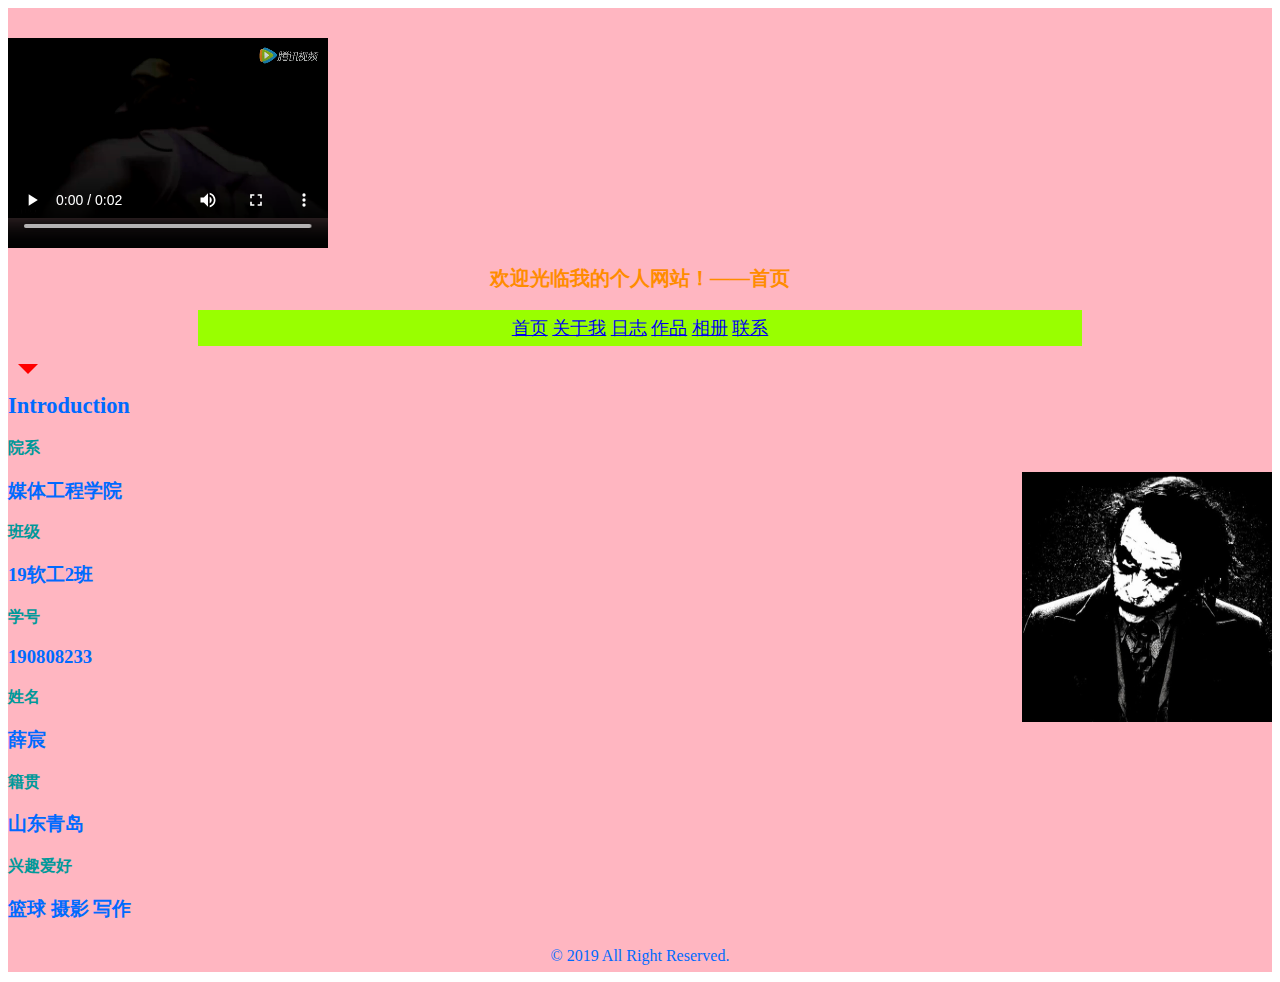
<file: index.html>
﻿<!doctype html>
<html>
<head>
<meta charset="utf-8">
<title>190808233薛宸的个人网站——首页</title>
	<link rel="stylesheet" href="css/main.css" type="text/css"/>
</head>

<body>
<div id="box">
<video width="320" height="240" controls="controls" autoplay="autoplay">
	<source src="rsc/2.mp4" type="video/mp4">
	<source src="rsc/2.ogg" type="video/ogg">
	对不支持video元素的浏览器提示
</video>
<h1><strong>欢迎光临我的个人网站！——首页</strong></h1>
<p class="nav"><a href="index.html">首页</a> 
<a href="about.html">关于我</a> 
<a href="diary.html">日志</a> 
<a href="works.html">作品</a> 
<a href="photo.html">相册</a> 
<a href="contact.html">联系</a> </p>
	<div class="tri"></div>

<h3><strong><big>Introduction</big></strong></h3>
<h2><b>院系</b></h2>
<img src="images/profile.jpg" width="250" height="250" align="right">
<h3>媒体工程学院</h3>
<h2><b>班级</b></h2>
<h3>19软工2班</h3>
<h2><b>学号</b></h2>
<h3>190808233</h3>
<h2><b>姓名</b></h2>
<h3>薛宸</h3>
<h2><b>籍贯</b></h2>
<h3>山东青岛</h3>
<h2><b>兴趣爱好</b></h2>
<h3>篮球 摄影 写作</h3>

	<p class="copyright">© 2019 All Right Reserved.</p>
	</div>

</body>
</html>
</file>
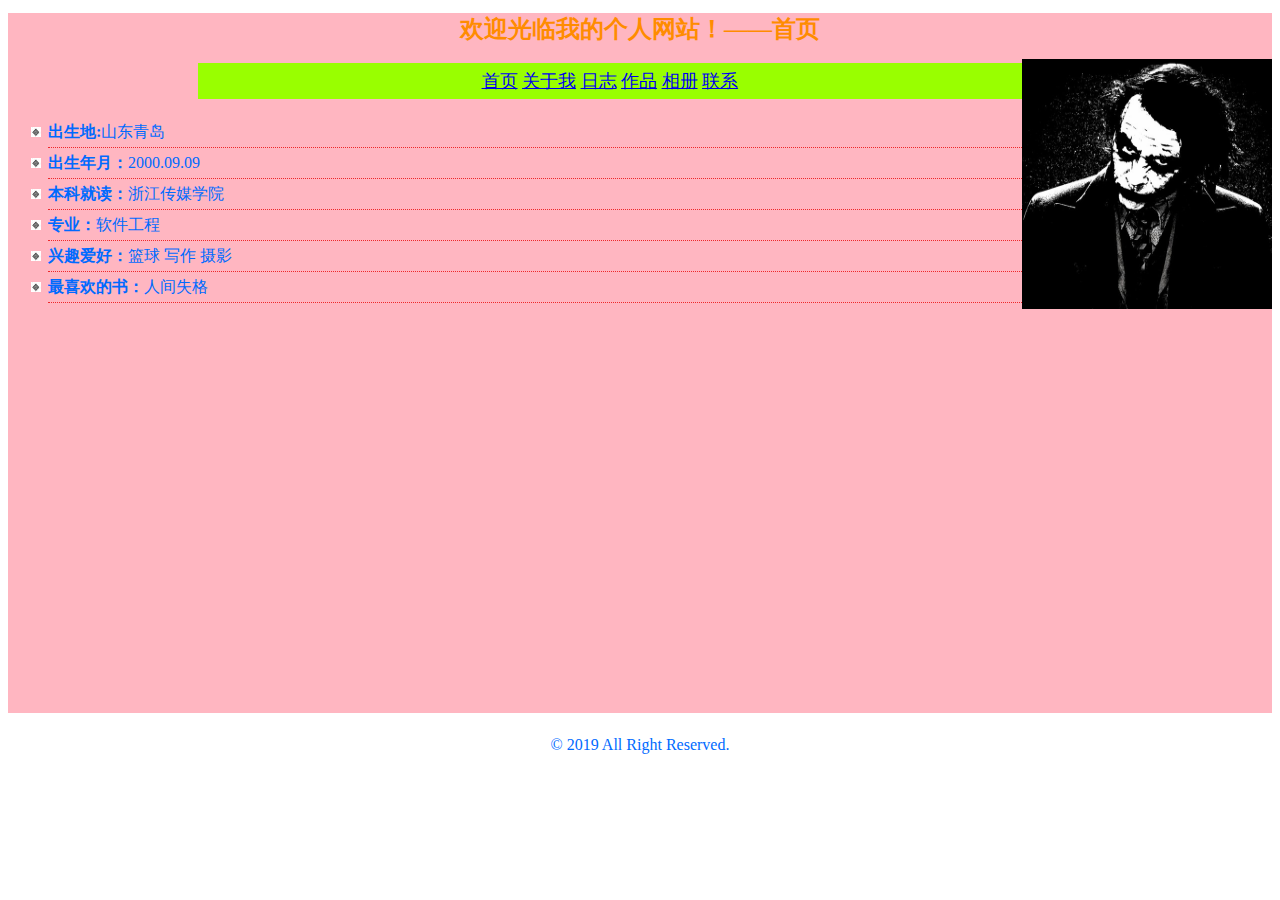
<file: about.html>
<!doctype html>
<html>
<head>
<meta charset="utf-8">
<title>about</title>
	<style>
		li{
			height: 30px;
			line-height: 30px;
			list-style-image: url("images/2.jpg");
			border-bottom: 1px dotted #EE282B;
		}
	</style>
	<link rel="stylesheet" href="css/main.css" type="text/css"/>
</head>

<body>
	<div id="box">
<h1><strong><big>欢迎光临我的个人网站！——首页</big></strong></h1>
<img src="images/profile.jpg" alt="头像" width="250" height="250" align="right">
<p class="nav">
<a href="index.html">首页</a> 
<a href="about.html">关于我</a> 
<a href="diary.html">日志</a> 
<a href="works.html">作品</a> 
<a href="photo.html">相册</a> 
<a href="contact.html">联系</a></p>
<ul type="disc">
<li><strong>出生地:</strong>山东青岛</li>
<li><strong>出生年月：</strong>2000.09.09</li>
<li><strong>本科就读：</strong>浙江传媒学院</li>
<li><strong>专业：</strong>软件工程</li>
<li><strong>兴趣爱好：</strong>篮球 写作 摄影</li>
<li><strong>最喜欢的书：</strong>人间失格</li></ul>
		</div>
<p class="copyright">© 2019 All Right Reserved.</p>
</body>
</html>
</file>
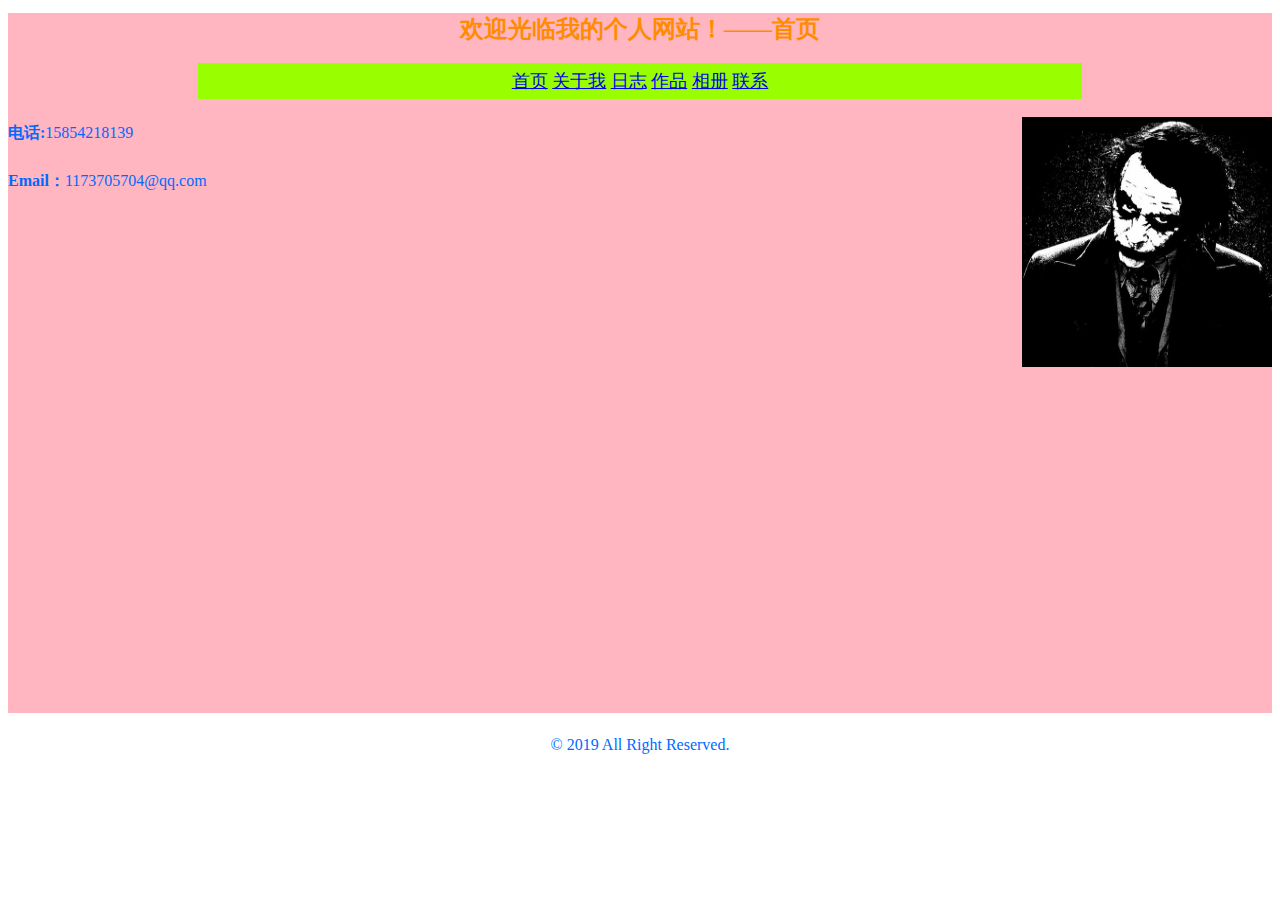
<file: contact.html>
<!doctype html>
<html>
<head>
<meta charset="utf-8">
<title>about</title>
	<link rel="stylesheet" href="css/main.css" type="text/css"/>
</head>

<body>
	<div id="box">
<h1><strong><big>欢迎光临我的个人网站！——首页</big></strong></h1>
<p class="nav"><a href="index.html">首页</a> 
<a href="about.html">关于我</a> 
<a href="diary.html">日志</a> 
<a href="works.html">作品</a> 
<a href="photo.html">相册</a> 
	<a href="contact.html">联系</a> </p>
<img src="images/profile.jpg" alt="头像" width="250" height="250" align="right">
<p><strong>电话:</strong>15854218139</p>
<p><strong>Email：</strong>1173705704@qq.com</p>
	</div>
<p class="copyright">© 2019 All Right Reserved.</p>

</body>
</html>
</file>
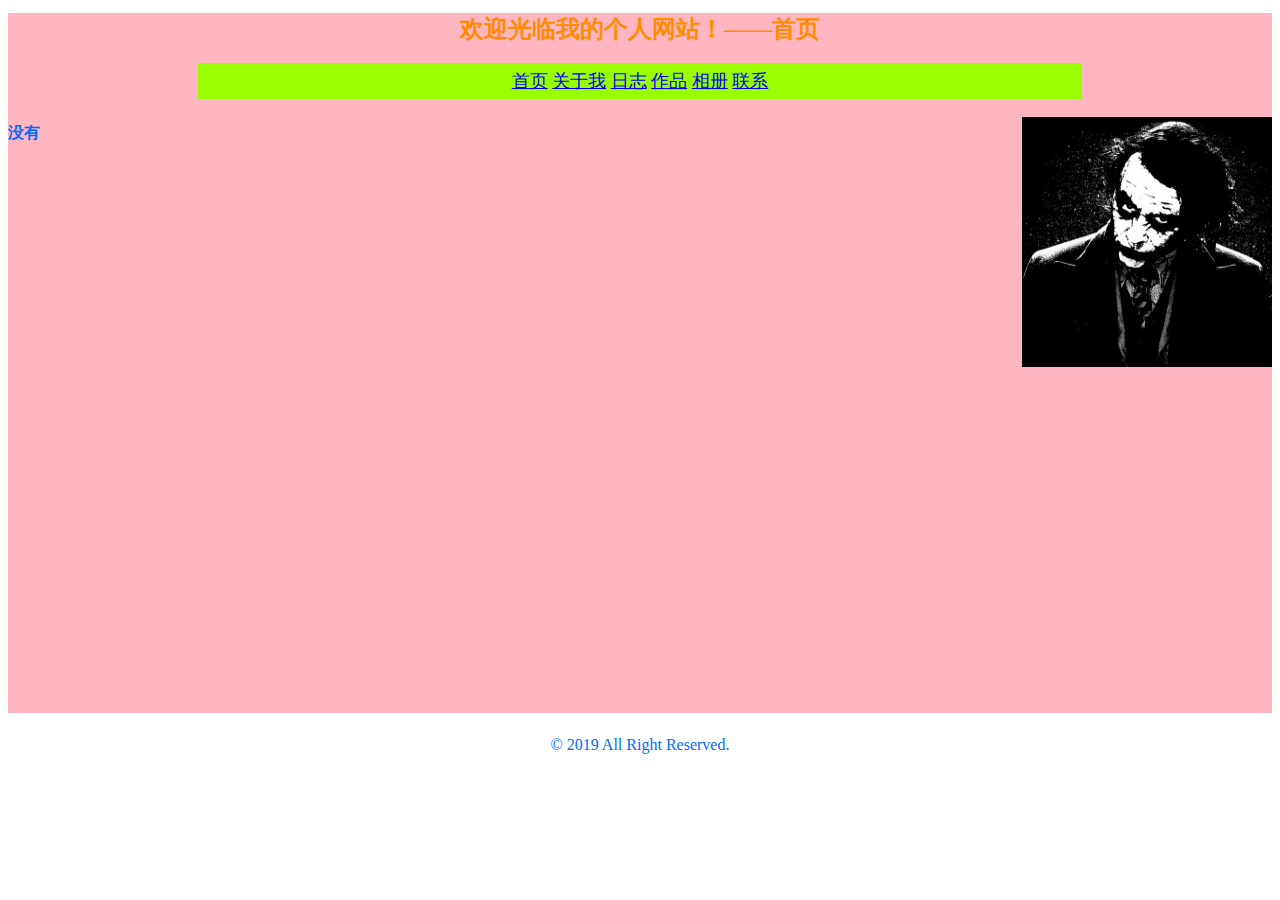
<file: diary.html>
<!doctype html>
<html>
<head>
<meta charset="utf-8">
<title>about</title>
	<link rel="stylesheet" href="css/main.css" type="text/css"/>
</head>

<body>
	<div id="box">
<h1><strong><big>欢迎光临我的个人网站！——首页</big></strong></h1>
<p class="nav"><a href="index.html">首页</a> 
<a href="about.html">关于我</a> 
<a href="diary.html">日志</a> 
<a href="works.html">作品</a> 
<a href="photo.html">相册</a> 
	<a href="contact.html">联系</a></p> 
<img src="images/profile.jpg" alt="头像" width="250" height="250" align="right">
<p><strong>没有</strong></p>
		</div>
<p class="copyright">© 2019 All Right Reserved.</p>
</body>
</html>
</file>
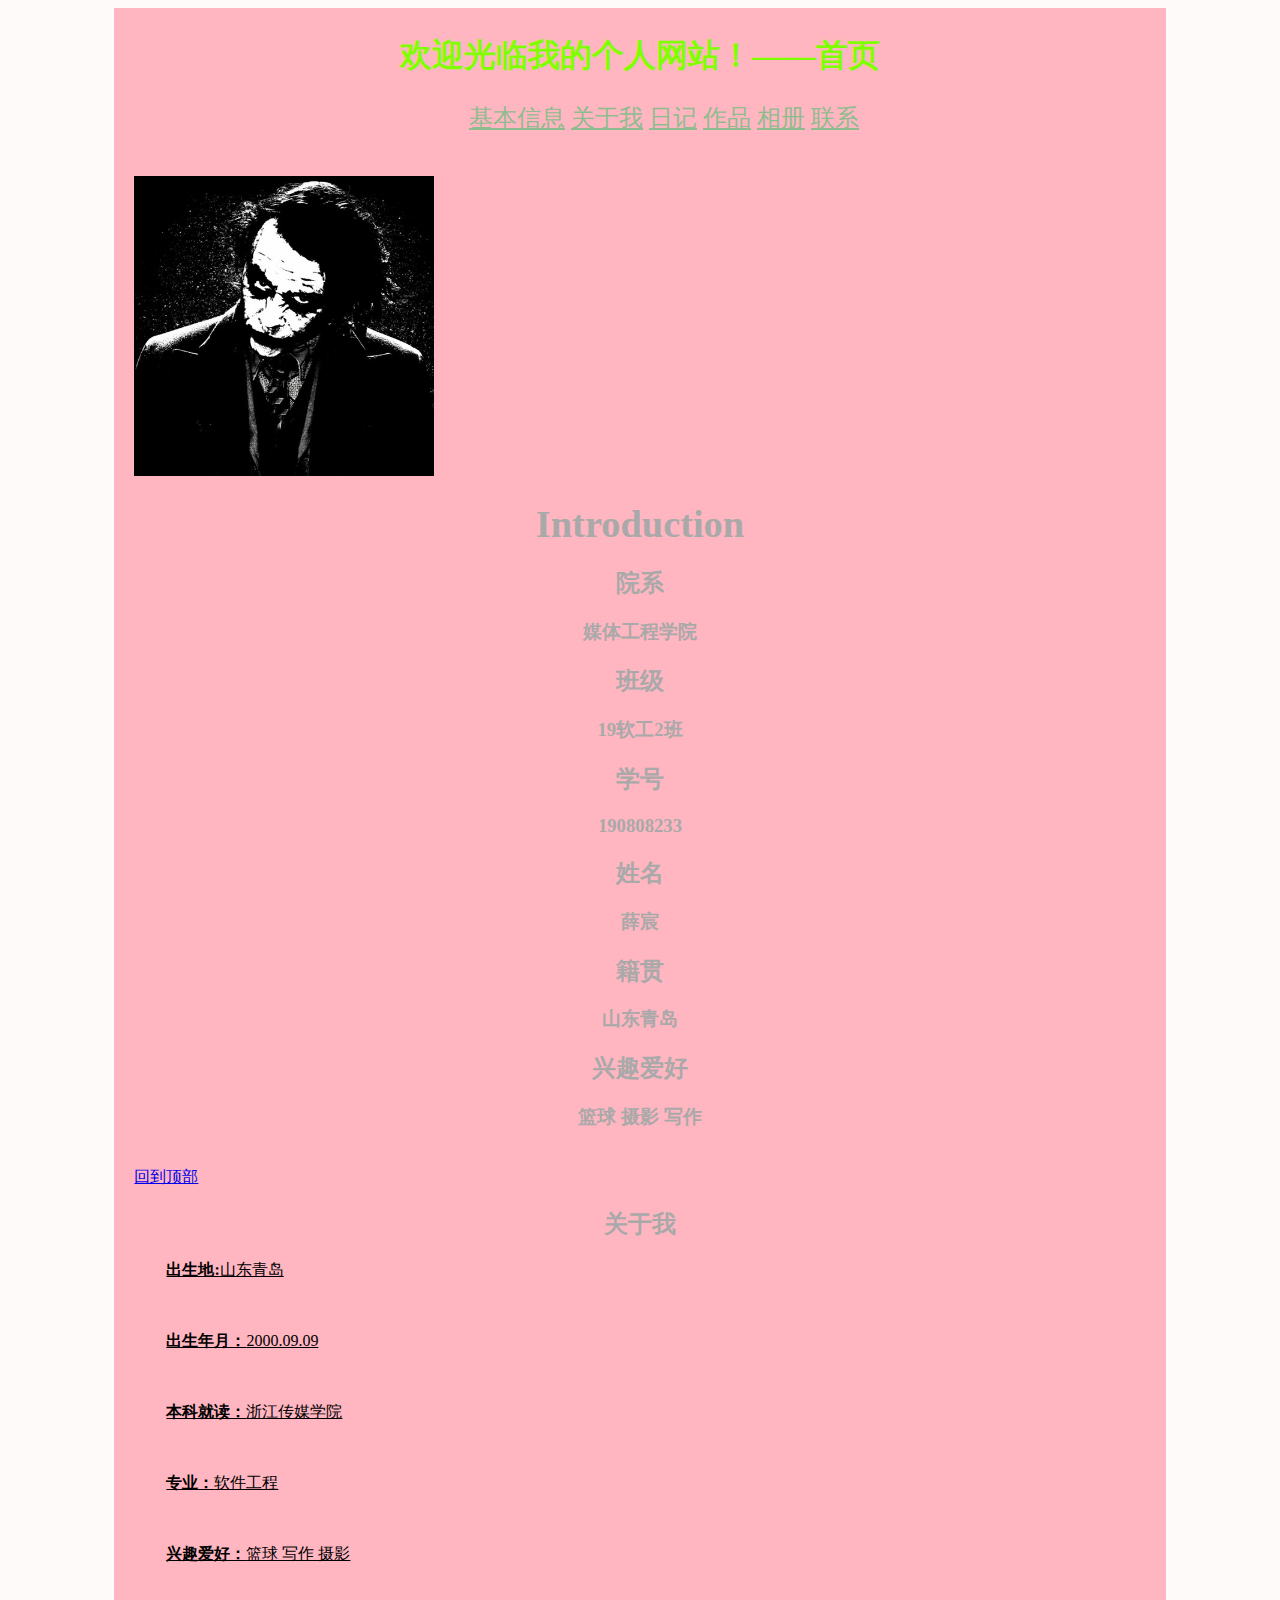
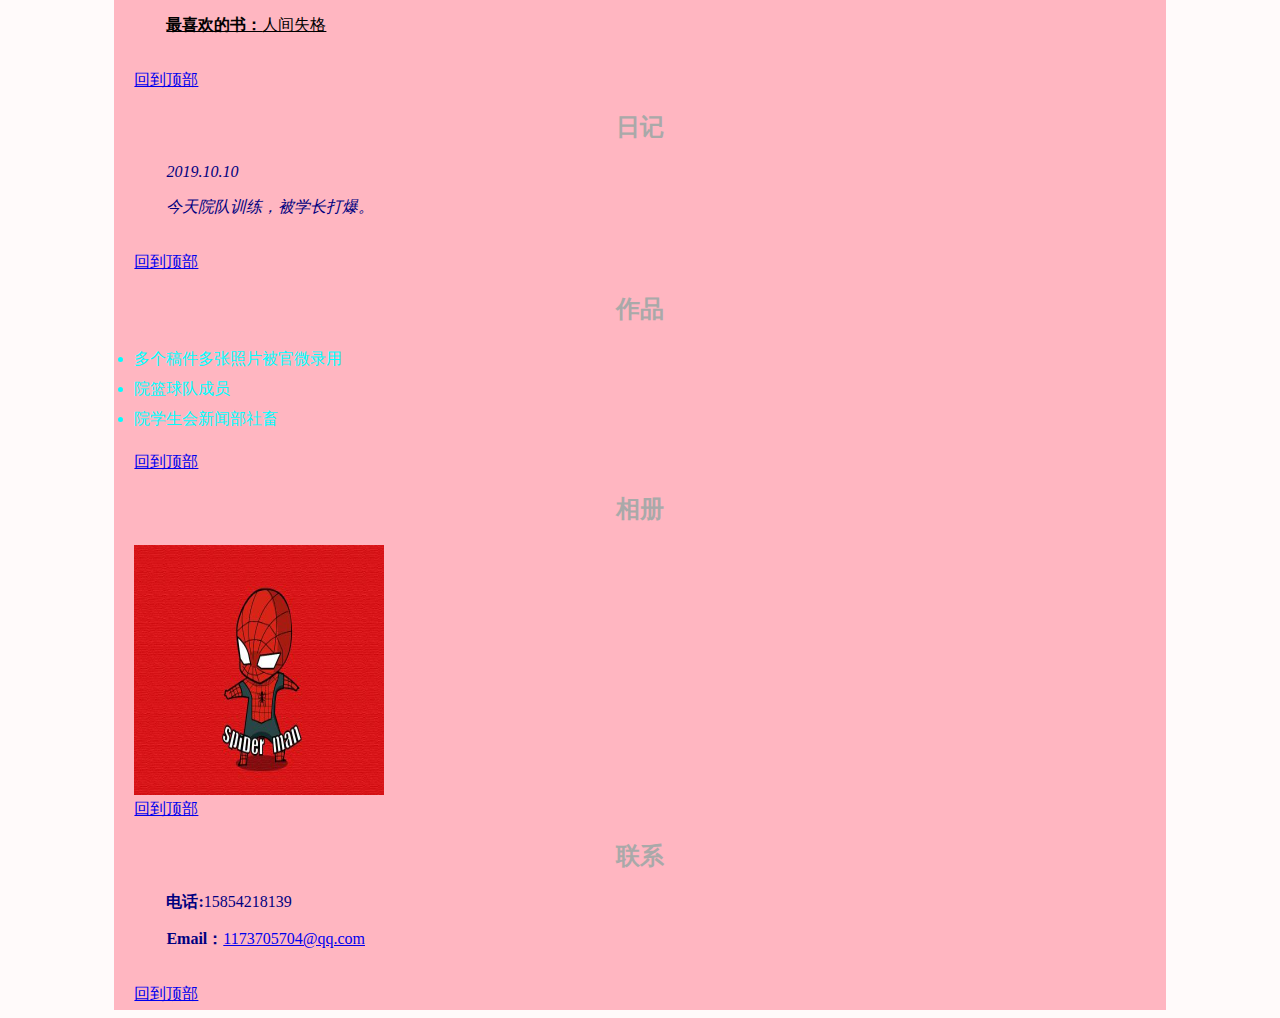
<file: index2.html>
﻿<!doctype html>
<html>
<head>
<meta charset="utf-8">
<title>190808233薛宸的博客主页</title>
<style>
	body{
		background-color:snow;
		color:navy;
		font-size: 16px;	
	}
	h1,h2,h3,h4{
		font-family:华文楷体,楷体,宋体;
		color:darkgray;
		text-align:center;
		font-size: normal;
		min-height: 16px;
	}
	p{
		font-family: 华文楷体,楷体,宋体;
		text-indent:2em;
	}
	p.begin{
		color:black;
	 
		text-decoration:underline;
	}
	p.begina{
		text-align:center;
		font-size:24px;
	}
	p.begina a{
		texe-decoration:none;
		color:darkseagreen;
	}	
	.strong{
		font-weight: bold;
		color: chartreuse;
	}
	#p2{
		font-style:italic;
	}
	#container{
		width: 80%;
		margin: 0px auto;
		padding: 5px 20px;
		background-color: lightpink;
	}
	li{
		height: 30px;
		line-height: 30px;
		color: aqua;
	}
</style>
</head>

<body>
	<div id="container">
<audio controlsautoplay="autoplay">
	<source src="rsc/1.mp3" type="audio/mp3"/>
	<source src="rsc/1.ogg" type="audio/ogg"/>
	对不支持audio元素的浏览器提示
</audio>
<a name="top" id="top"></a>
	<h1><strong><span class="strong">欢迎光临我的个人网站！——首页</span></strong></h1>


<p class="begina"><a href="#info">基本信息</a>
<a href="#about">关于我</a>
<a href="#diary">日记</a>
<a href="#works">作品</a>
<a href="#photo">相册</a>
	<a href="#contact">联系</a></p><br/>


<img src="images/profile.jpg" alt="头像" width="300" height="300">
<a name="info" id="info"></a>
<h1><strong><big>Introduction</big></strong></h1>
<h2><b>院系</b></h2>
<h3>媒体工程学院</h3>
<h2><b>班级</b></h2>
<h3>19软工2班</h3>
<h2><b>学号</b></h2>
<h3>190808233</h3>
<h2><b>姓名</b></h2>
<h3>薛宸</h3>
<h2><b>籍贯</b></h2>
<h3>山东青岛</h3>
<h2><b>兴趣爱好</b></h2>
<h3>篮球 摄影 写作</h3></br>
<a href="#top">回到顶部</a></br>

<a name="about" id="about"></a>
<h2>关于我</h2>
<p class="begin"><strong>出生地:</strong>山东青岛</p></br>
<p class="begin"><strong>出生年月：</strong>2000.09.09</p></br>
<p class="begin"><strong>本科就读：</strong>浙江传媒学院</p></br>
<p class="begin"><strong>专业：</strong>软件工程</p></br>
<p class="begin"><strong>兴趣爱好：</strong>篮球 写作 摄影</p></br>
<p class="begin"><strong>最喜欢的书：</strong>人间失格</p></br>
<a href="#top">回到顶部</a></br>

<a name="diary" id="diary"></a>
<h2>日记</h2>
<p id="p2">2019.10.10</p>
<p id="p2">今天院队训练，被学长打爆。</p></br>
<a href="#top">回到顶部</a></br>

<a name="works" id="works"></a>
<h2>作品</h2>
<li>多个稿件多张照片被官微录用</li>
<li>院篮球队成员</li>
<li>院学生会新闻部社畜</li></br>
<a href="#top">回到顶部</li></br>

<a name="photo" id="photo"></a>
<h2>相册</h2>
<img src="images/1.jpg" width="250" height="250"></br>
<a href="#top">回到顶部</a></br>

<a name="contact" id="contact"></a>
<h2>联系</h2>
<p><strong>电话:</strong>15854218139</p>
<p><strong>Email：</strong><a href="mail to:1173705704@qq.com">1173705704@qq.com</a></p></br>

<a href="#top">回到顶部</a></br>
</div>
</body>
</html>
</file>
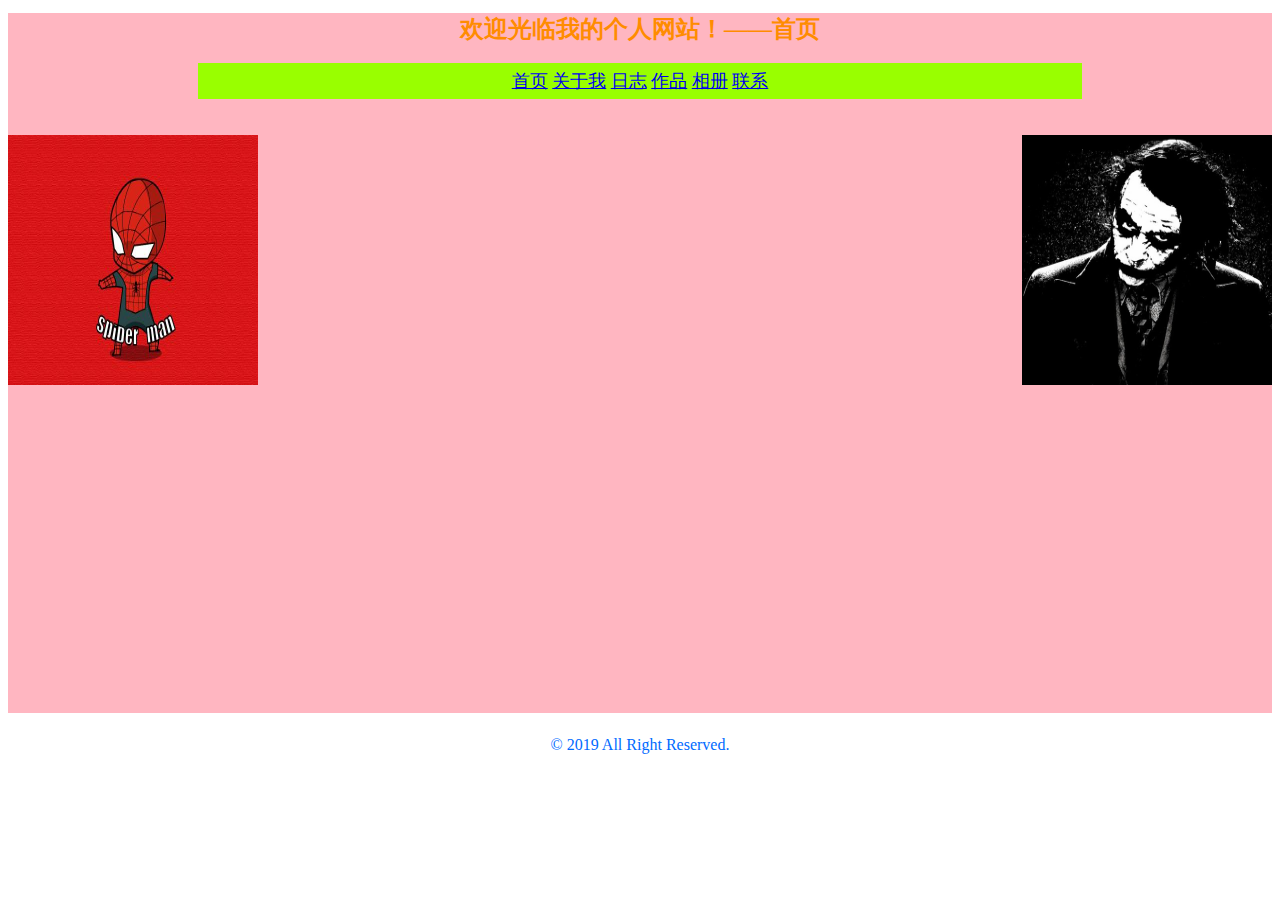
<file: photo.html>
<!doctype html>
<html>
<head>
<meta charset="utf-8">
<title>about</title>
	<link rel="stylesheet" href="css/main.css" type="text/css"/>
</head>

<body>
	<div id="box">
<h1><strong><big>欢迎光临我的个人网站！——首页</big></strong></h1>
<p class="nav"><a href="index.html">首页</a> 
<a href="about.html">关于我</a> 
<a href="diary.html">日志</a> 
<a href="works.html">作品</a> 
<a href="photo.html">相册</a> 
	<a href="contact.html">联系</a> </p></br>
<img src="images/profile.jpg" alt="头像" width="250" height="250" align="right">
<img src="images/1.jpg" width="250" height="250">
	</div>
<p class="copyright">© 2019 All Right Reserved.</p>
</body>
</html>
</file>
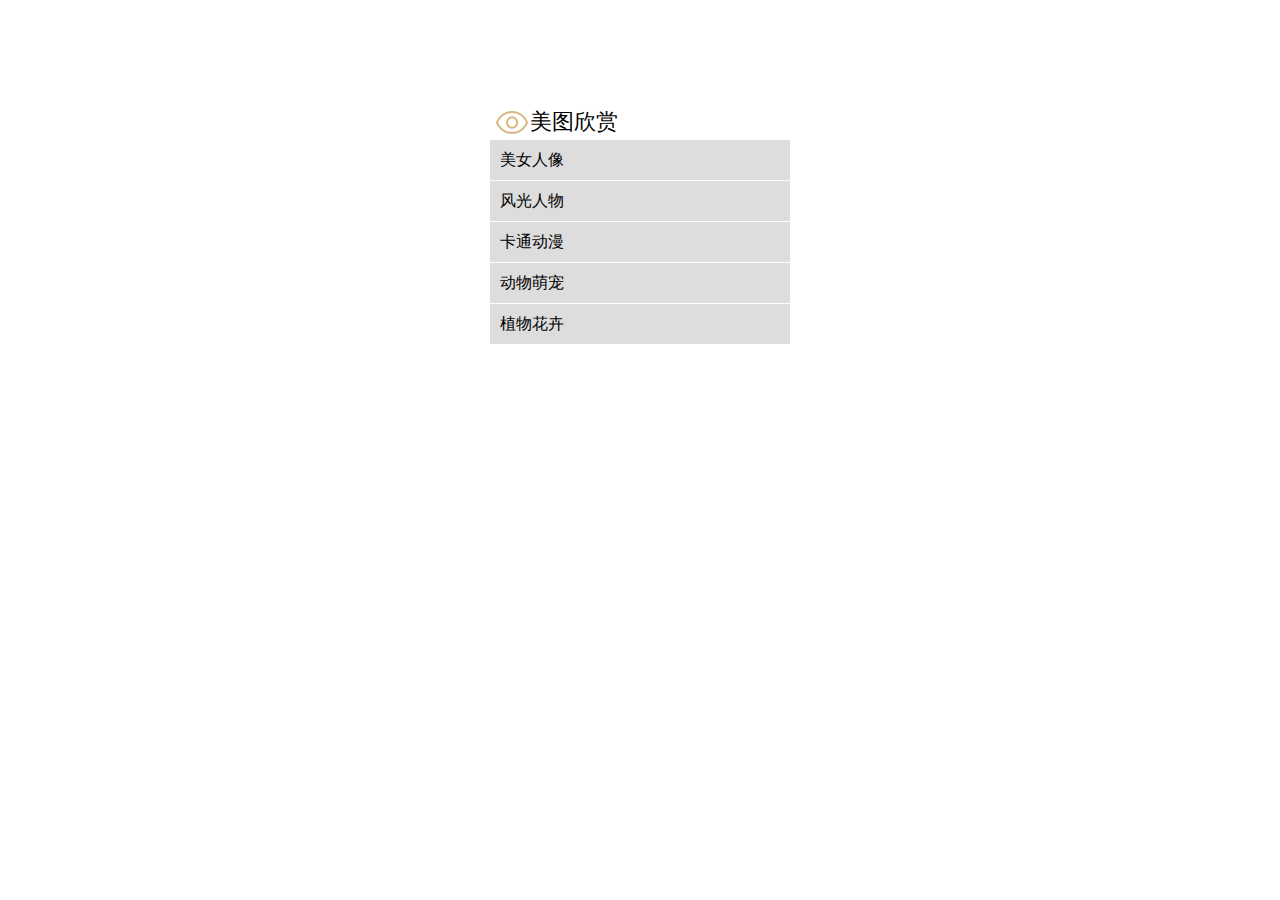
<file: sy5-1.html>
<!doctype html>
<html>
<head>
<meta charset="utf-8">
<title>sy5-1</title>
	<style type="text/css">
		*{margin: 0;padding: 0;}
		li{
			list-style: none;
		}
		a{
			text-decoration: none;
			color: inherit;
		}
		.nav{
			width: 300px;
			margin: 100px auto 0;
		}
		.nav h3{
			height: 40px;
			font-weight: lighter;
			line-height: 40px;
			font-size: 22px;
		}
		.nav h3:before{
			content: '';
			display: inline-block;
			width: 40px;
			height: 39px;
			background: url("images/bg1.png")no-repeat -162px -416px;
			vertical-align: middle;
		}
		.nav h3 a{
			vertical-align: middle;
				}
		.nav li{
			height: 40px;
			background-color: #DDD;
			text-indent: 10px;
			line-height: 40px;
			margin-bottom: 1px;
		}
		.nav li:hover{
			background-color: #DBB783;
			color: #FFF;
		}
		</style>
</head>

<body>
	<div class="nav">
		<h3><a href="">美图欣赏</a></h3>
		<ul>
			<li><a href="#">美女人像</a></li>
			<li><a href="#">风光人物</a></li>
			<li><a href="#">卡通动漫</a></li>
			<li><a href="#">动物萌宠</a></li>
			<li><a href="#">植物花卉</a></li>
		</ul>
			</div>
</body>
</html>
</file>
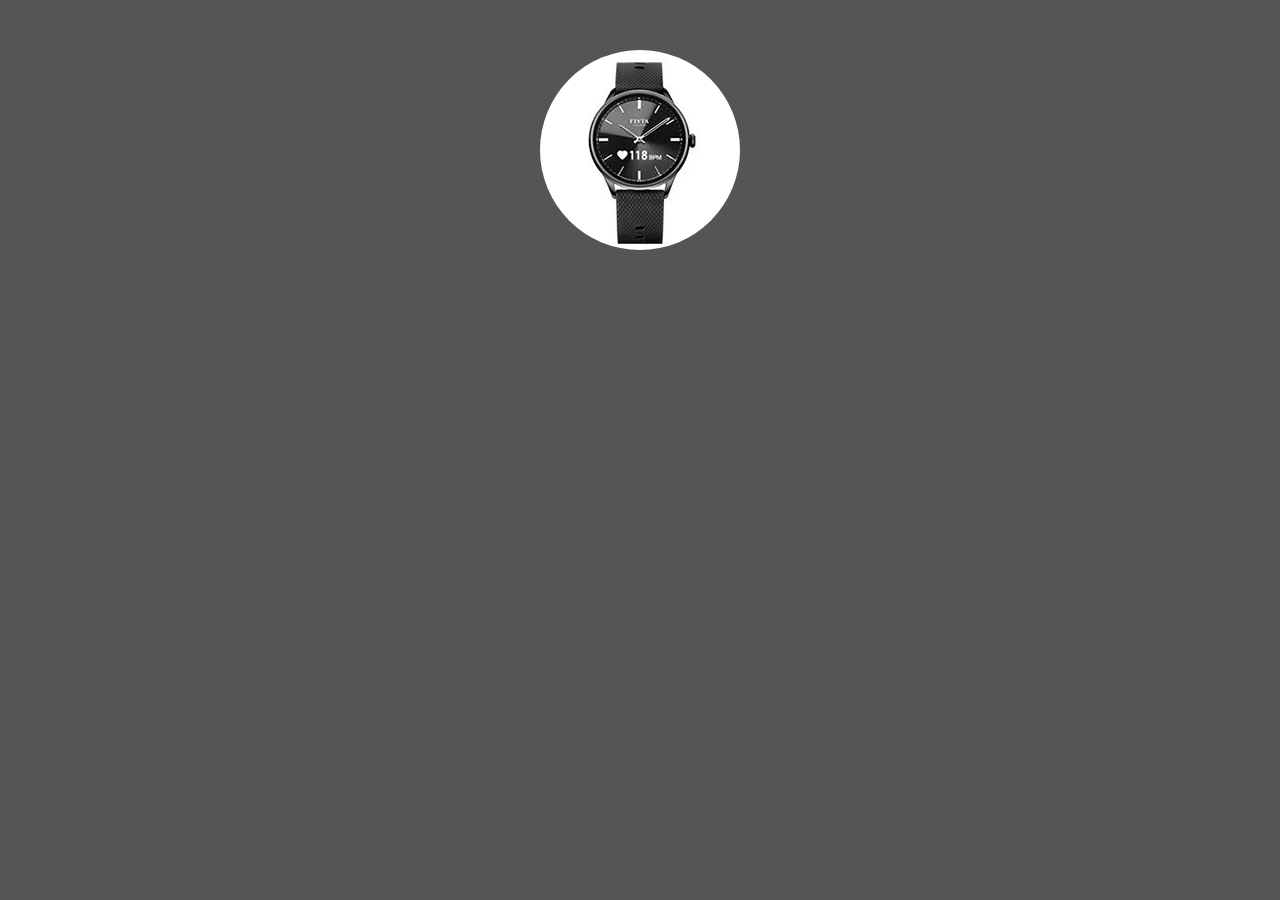
<file: sy5-2.html>
<!doctype html>
<html>
<head>
<meta charset="utf-8">
<title>sy5-2</title>
	<style type="text/css">
		*{margin: 0;padding: 0;}
		a{
			text-decoration: none;
		}
		body{
			background-color: #555;
		}
		div{
			width: 200px;
			height: 200px;
			margin: 50px auto;
			background: url("images/watch.jpg") no-repeat center;
			border-radius: 50%;
		}
		a{
			visibility: hidden;
			display: block;
			width: 100%;
			height: 120px;
			padding-top: 80px;
			background-color: rgba(0,0,0,.5);
			color: #FFF;
			font-size: 14px;
			border-radius: 50%;
		}
		a p{
			text-align: center;
			line-height: 25px;
		}
		div:hover a{
			visibility:visible;
		}
	</style>
		
</head>

<body>
	
		<div>
			<a href="#">
			<p>飞亚达</p>
				<p>JOYUP 智能手表</p>
			</a>
	</div>

</body>
</html>
</file>
<file: css/main.css>
@charset 'utf-8';

body{
	font-size: 16px;
	color:#006AFF;
}
h1{
	text-align: center;
	font-family: 方正姚体,黑体,宋体;
	font-size: 20px;
	font-weight: bold;
	color: darkorange;
}
h2{
	font-family: 黑体;
	font-size: 16px;
	font-weight: normal;
	color:#099;
}
p{
	line-height: 2em;
}
.aaa{
	font-size: 50px;
	text-align: center;
	text-shadow: -2.5px -2.5px blue, 2.5px 2.5px #333;
}
.nav{
	background-color: #9F0;
	margin-left: 15%;
	margin-right: 15%;
	text-align: center;
	font-size: 18px;
}
.copyright{
	text-align: center;
	margin-bottom: 10px;
}

.tri{
	width:0px;
	height: 0px;
	margin: 2px 10px;
	border: 10px solid #FF0000;
	border-bottom: none;
	border-right-color: transparent;
	border-left-color: transparent;
}

#box{
	min-height: 700px;
		background-color: lightpink;
}


		#jinglingtu.pictures span{
			font-weight:bold;
			color:#666;}
			li.hot span{
				margin-right:10px;
				color:red;}
.container{
	background-color: lightpink;
	font-family: "Cambria", "Hoefler Text", "Liberation Serif", "Times", "Times New Roman", "serif";
	height: 150px;
	line-height: 150px;
	font-size: 80px;
	font-weight: bold;
	color: black;
	text-align: center;
	text-shadow: 0 0 4px white,0 -5px 6px #FFE500,2px -10px 6px #FFCC00,-2px -15px 11px #FFCC00,2px -25px 18px #FF8000;
}
.ddd{
	text-align: center;
	text-shadow: 0 0 5px red;
	line-height: 20px;
	font-size: 20px;
}
.eee{
	box-shadow: -10px 0px 10px red,
		10px 0 10px yellow,
		0 -10px 10px blue,
		0 10px 10px green;
	text-align: center;
	color:darkviolet;
	font-size: 50px;
}
#e{
	margin: 0 100;
	padding: 0 100;
}
</file>
